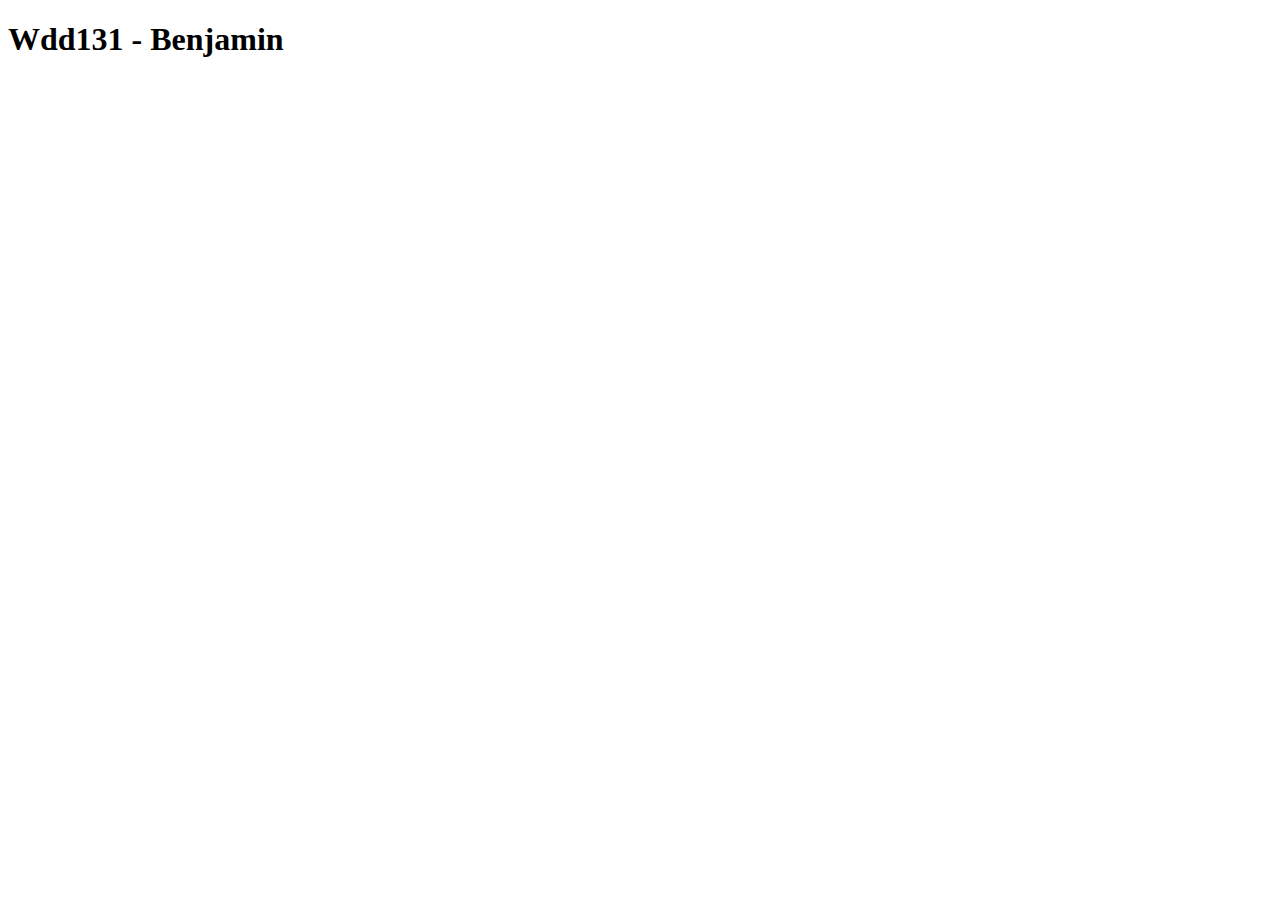
<file: index.html>
<!DOCTYPE html>
<html lang="en">
<head>
    <meta charset="UTF-8">
    <meta name="viewport" content="width=device-width, initial-scale=1.0">
    <title>Wdd 131</title>
</head>
<body>
    <h1>Wdd131 - Benjamin</h1>
</body>
</html>
</file>
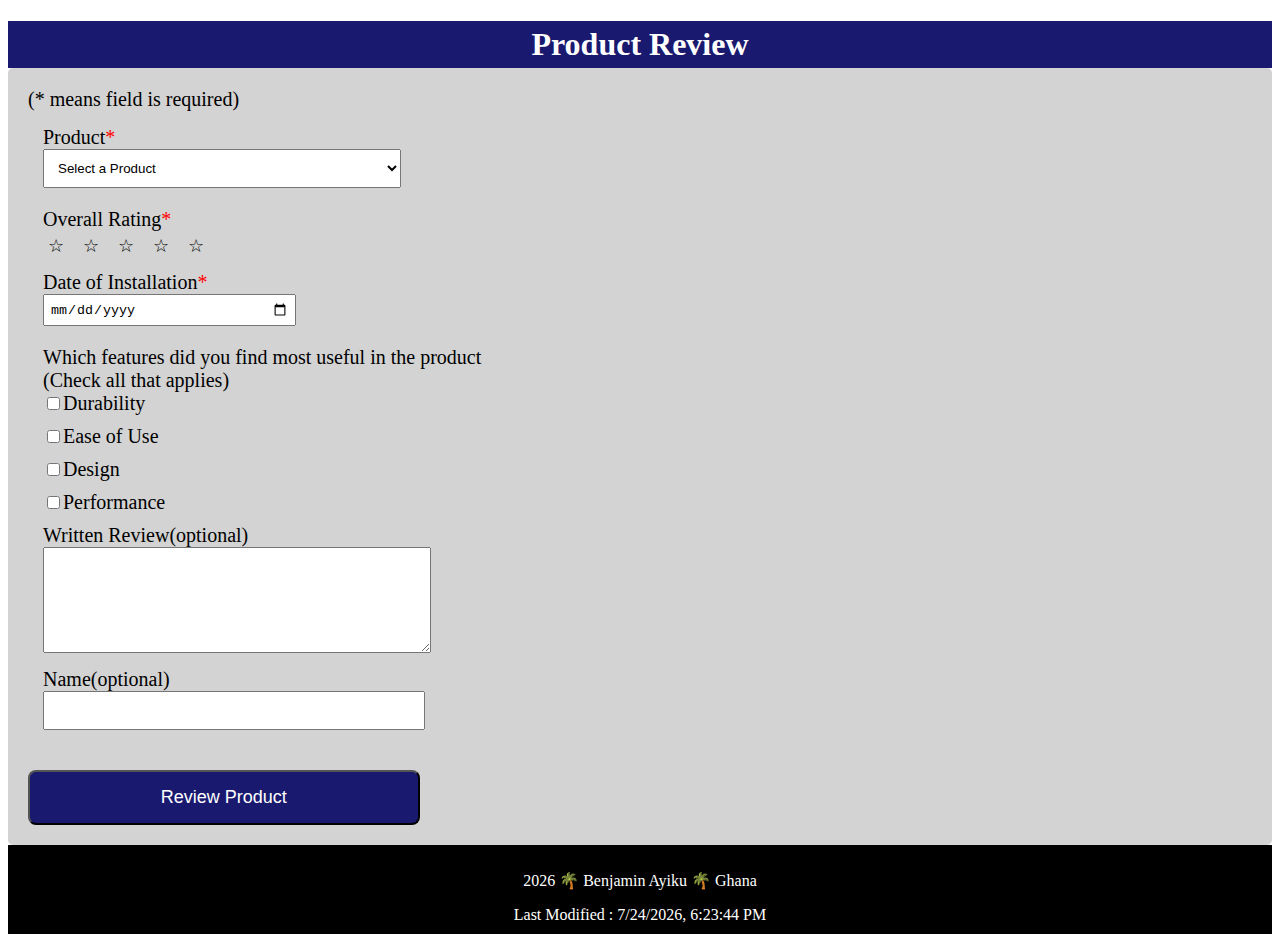
<file: form.html>
<!DOCTYPE html>
<html lang="en">
<head>
  <meta charset="UTF-8" />
  <meta name="viewport" content="width=device-width, initial-scale=1.0" />
  <meta name="description" content="wdd131 Dynamic Web Fundamentals product review page- Benjamin Tetteh Ayiku">
  <meta name="author" content="Benjamin Ayiku">
  <title>Product Review Form</title>
  <link rel="stylesheet" href="styles/form.css" />
  <script src="scripts/form.js" defer></script>
</head>
<body>
  <header>
    <h1>Product Review</h1>
  </header>

  <form method="get" action="review.html" class="form">
    <span>(* means field is required) </span>
    <fieldset>
      <label>Product<span style="color: red;">*</span><br>
            <select id="productoptions" name="product" required>
                <option value="" disabled selected hidden>Select a Product</option>
            </select>
      </label>      
            <div>Overall Rating<span style="color: red;">*</span></div>
            <div class="ratings">
                <input type="radio" name="ratings" id="fivestars" value="5" required>
                <label for="fivestars"></label>

                <input type="radio" name="ratings" id="fourstars" value="4">
                <label for="fourstars"></label>

                <input type="radio" name="ratings" id="threestars" value="3">
                <label for="threestars"></label>

                <input type="radio" name="ratings" id="twostars" value="2">
                <label for="twostars"></label>

                <input type="radio" name="ratings" id="onestars" value="1">
                <label for="onestars"></label>
            </div>
        <label>Date of Installation<span style="color: red;">*</span><br><input type="date" id="dateinstalled" name="datei" required></label>
        <div>Which features did you find most useful in the product<br>(Check all that applies)</div>
        <label><input type="checkbox" name="durability" id="durable" value="yes">Durability</label>
        <label><input type="checkbox" name="ease" id="ease" value="yes">Ease of Use</label>
        <label><input type="checkbox" name="design" id="design" value="yes">Design</label>
        <label><input type="checkbox" name="performance" id="performance" value="yes">Performance</label>

        <label>Written Review(optional)<br><textarea  name="review" id="review"></textarea></label>

        <label>Name(optional)<br><input type="text" name="name" id="customerName"></label>
    
    </fieldset>

    <input type="submit" value="Review Product">
  </form>

  <footer>
    <p><span id="currentyear"></span> 🌴 Benjamin Ayiku 🌴 Ghana</p>
    <span id="lastmodified"></span>
  </footer>
</body>
</html>
</file>
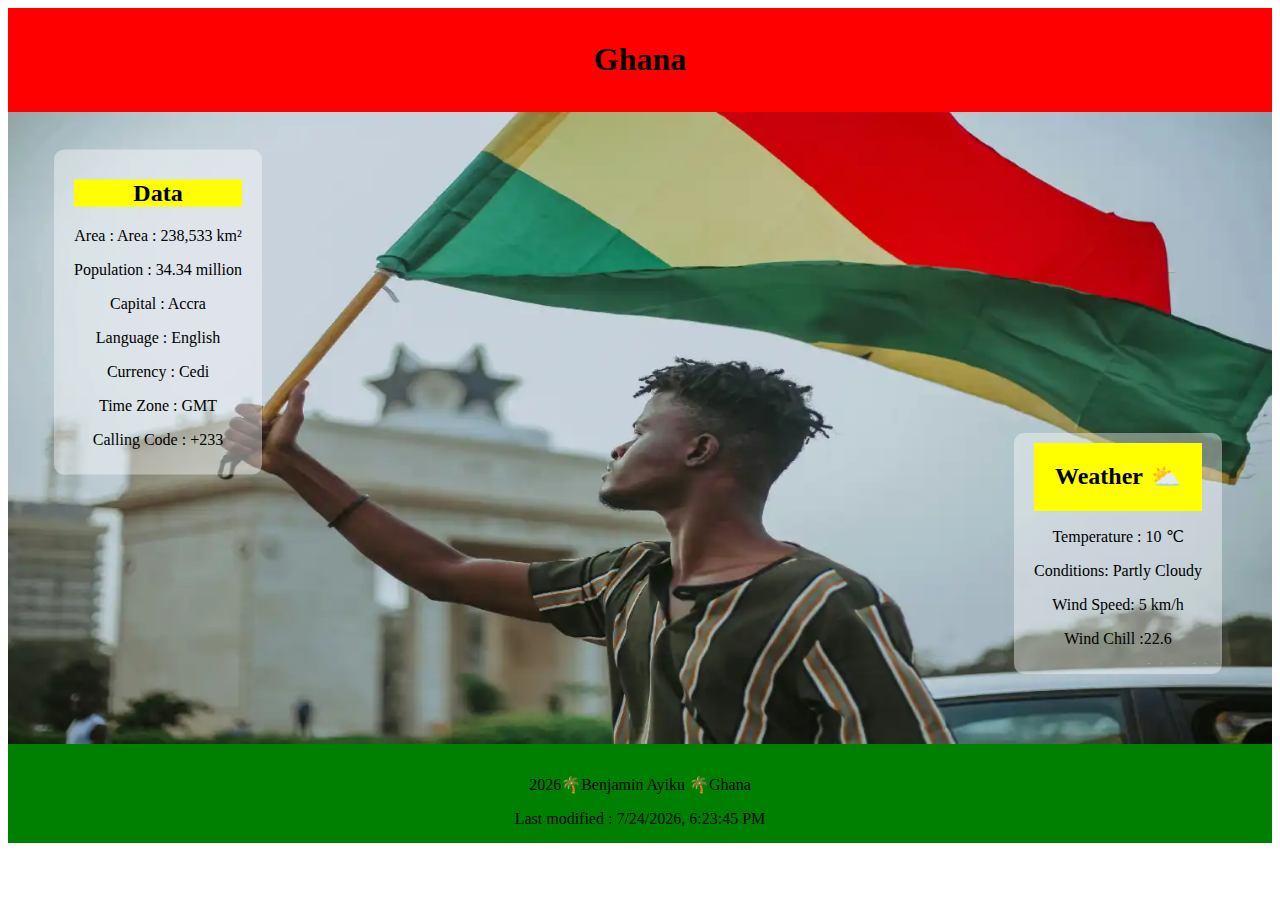
<file: place.html>
<!DOCTYPE html>
<html lang="en">
<head>
    <meta charset="UTF-8">
    <meta name="viewport" content="width=device-width, initial-scale=1.0">
    <meta name="description" content="A country page displaying some information">
    <meta name="author" content="Benjamin Ayiku">
    <link rel="stylesheet" href="styles/place.css">
    <link rel="stylesheet" href="styles/place-large.css">
    <script defer src="scripts/place.js"></script>
    <title>Country Page</title>
</head>
<body>
    <header>
        <h1>Ghana</h1>
    </header>
    <main>
        <div class="hero">
            <picture>
                <source srcset="images/hero-large.webp" media="(min-width :1000px)">
                <source srcset="images/hero-medium.webp" media="(min-width : 750px)">
                <img src="images/hero-small.webp" alt="A Ghananian waving the Ghana Flag" height="500px" width="250px">
            </picture>
            <div class="data">
                <div class="heading">
                    <h2>Data</h2>
                </div>
                <p>Area : Area : 238,533 km²</p>
                <p>Population : 34.34 million</p>
                <p>Capital :  Accra</p>
                <p>Language : English</p>
                <p>Currency : Cedi</p>
                <p>Time Zone : GMT</p>
                <p>Calling Code : +233</p></p>
            </div>

            <div class="weather">
                <div class="heading">
                    <h2>Weather</h2>
                </div>
                <p id="Temperature"></p>
                <p>Conditions: Partly Cloudy</p>
                <p id="wind"></p>
                <p id="windchill"></p>   
            </div>
        </div>
    </main>
    <footer>
        <p><span id="copyright"></span>🌴Benjamin Ayiku 🌴Ghana</p>
        <span id="lastmodified"></span>
    </footer>
    
</body>
</html>
</file>
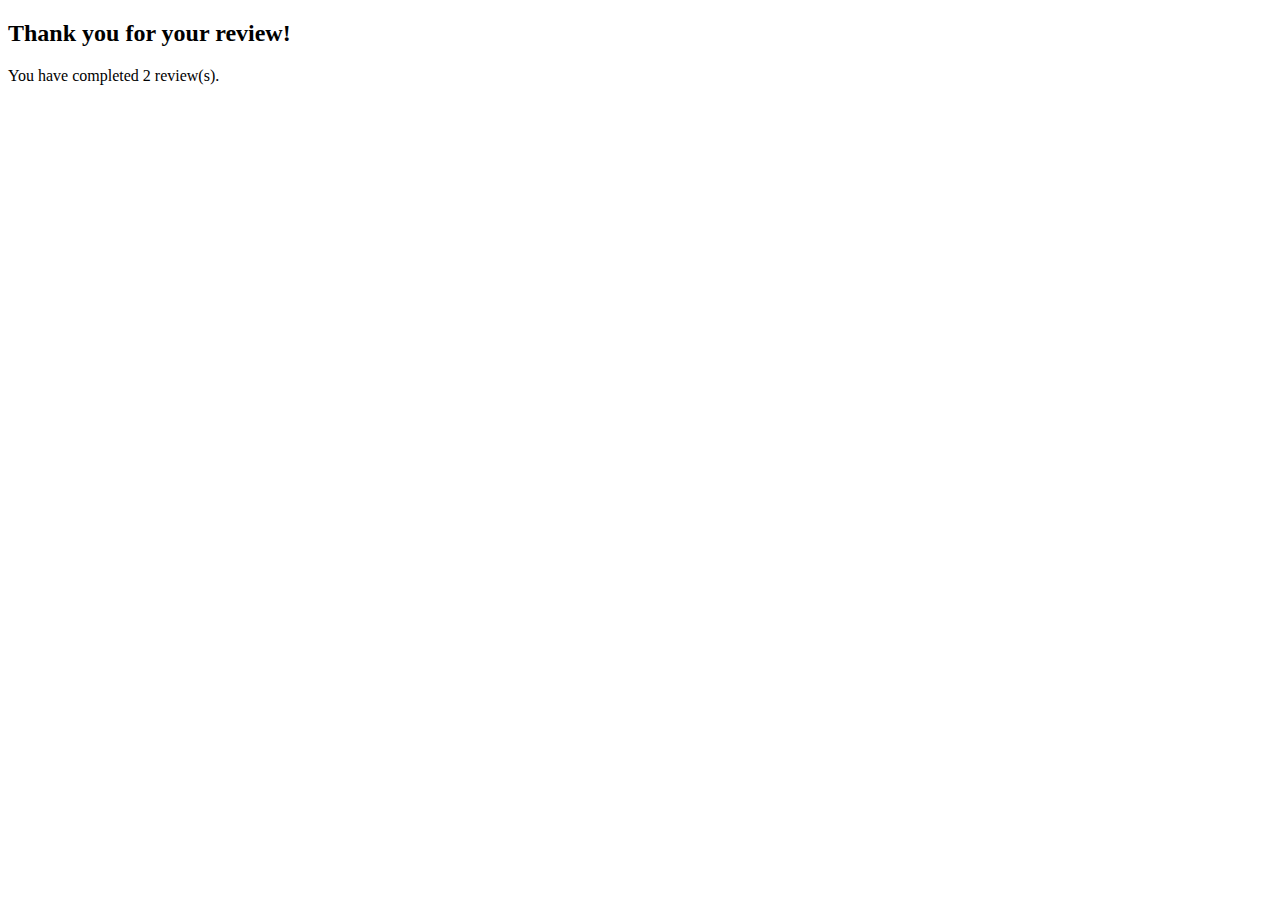
<file: review.html>
<!DOCTYPE html>
<html lang="en">
<head>
    <meta charset="UTF-8">
    <meta name="viewport" content="width=device-width, initial-scale=1.0">
    <meta name="description" content="wdd131 Dynamic Web Fundamentals landing page- Benjamin Tetteh Ayiku">
    <meta name="author" content="Benjamin Ayiku">
    <script src="scripts/review.js" defer></script>
    <title>Review</title>
</head>
<body>
    <h2>Thank you for your review!</h2>
    <p id="counterDisplay"></p>
</body>
</html>
</file>
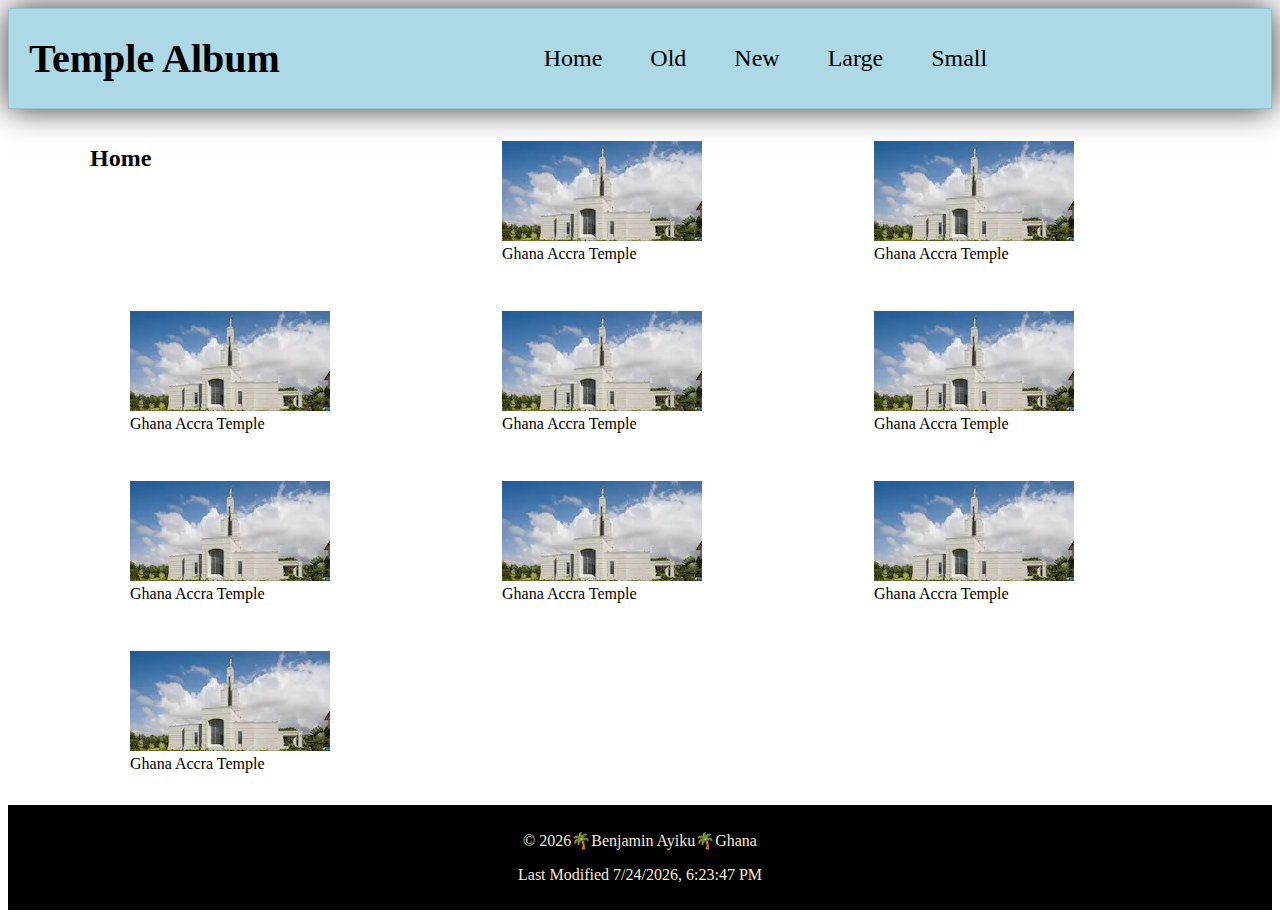
<file: temples.html>
<!DOCTYPE html>
<html lang="en">
<head>
    <meta charset="UTF-8">
    <meta name="viewport" content="width=device-width, initial-scale=1.0">
    <meta name="description" content="Responsive temple album page">
    <meta name="author" content="Benjamin Ayiku">
    <title>Temple Album</title>
    <link rel="stylesheet" href="styles/temple.css">
    <link rel="stylesheet" href="styles/temple-large.css">
    <script src="scripts/temple.js" defer></script>
</head>
<body>
    <header>
        <button id="menu"></button>
        <h1>Temple Album</h1>
        <nav>
            <ul>
                <li><a href="Home.html" >Home</a></li>
                <li><a href="Home.html" >Old</a></li>
                <li><a href="Home.html" >New</a></li>
                <li><a href="Home.html" >Large</a></li>
                <li><a href="Home.html" >Small</a></li>
            </ul>   
        </nav>
    </header>
    <main>
        <h2>Home</h2>
        <figure>
            <img src="images/accra_ghana_temple_lds.webp" alt="image of the Ghana Accra Temple">
            <figcaption>Ghana Accra Temple</figcaption>
        </figure>
        <figure>
            <img src="images/accra_ghana_temple_lds.webp" alt="image of the Ghana Accra Temple">
            <figcaption>Ghana Accra Temple</figcaption>
        </figure>
        <figure>
            <img src="images/accra_ghana_temple_lds.webp" alt="image of the Ghana Accra Temple">
            <figcaption>Ghana Accra Temple</figcaption>
        </figure>
        <figure>
            <img src="images/accra_ghana_temple_lds.webp" alt="image of the Ghana Accra Temple">
            <figcaption>Ghana Accra Temple</figcaption>
        </figure>
        <figure>
            <img src="images/accra_ghana_temple_lds.webp" alt="image of the Ghana Accra Temple">
            <figcaption>Ghana Accra Temple</figcaption>
        </figure>
        <figure>
            <img src="images/accra_ghana_temple_lds.webp" alt="image of the Ghana Accra Temple">
            <figcaption>Ghana Accra Temple</figcaption>
        </figure>
        <figure>
            <img src="images/accra_ghana_temple_lds.webp" alt="image of the Ghana Accra Temple">
            <figcaption>Ghana Accra Temple</figcaption>
        </figure>
        <figure>
            <img src="images/accra_ghana_temple_lds.webp" alt="image of the Ghana Accra Temple">
            <figcaption>Ghana Accra Temple</figcaption>
        </figure>
        <figure>
            <img src="images/accra_ghana_temple_lds.webp" alt="image of the Ghana Accra Temple">
            <figcaption>Ghana Accra Temple</figcaption>
        </figure>
    </main>
    <footer>
        <p id="year"></p>
        <p id="modified"></p>
    </footer>
</body>
</html>
</file>
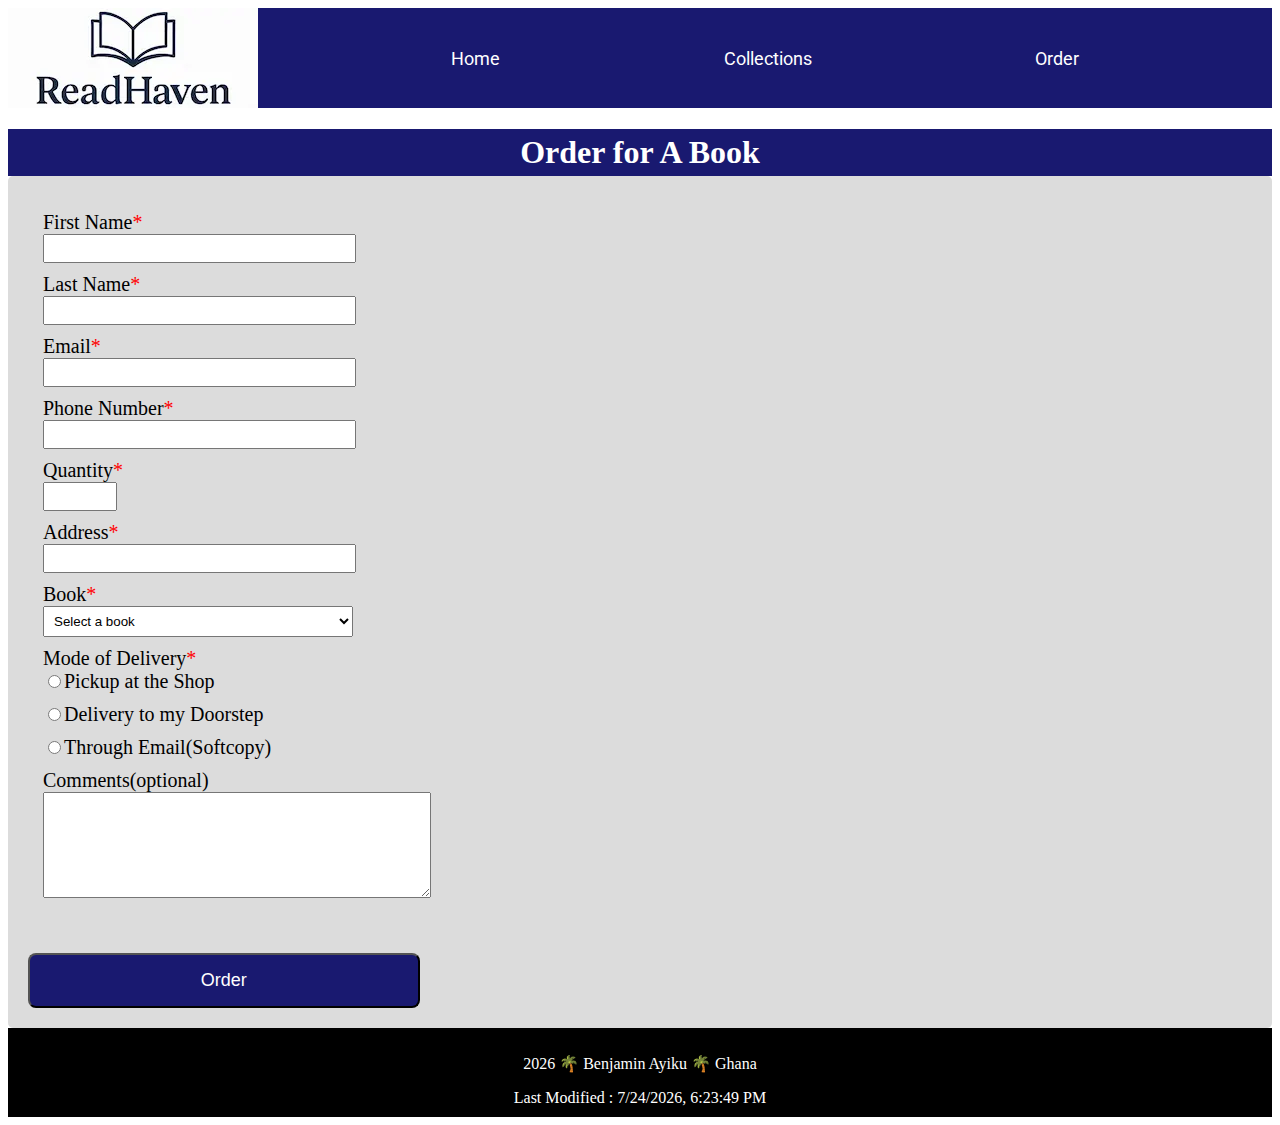
<file: projects/order.html>
<!DOCTYPE html>
<html lang="en">
<head>
    <meta charset="UTF-8">
    <meta name="viewport" content="width=device-width, initial-scale=1.0">
    <meta name="description" content="wdd131 Dynamic Web Fundamentals Final Project- Benjamin Tetteh Ayiku">
    <meta name="author" content="Benjamin Ayiku">
    <link rel="preconnect" href="https://fonts.googleapis.com">
    <link rel="preconnect" href="https://fonts.gstatic.com" crossorigin>
    <link href="https://fonts.googleapis.com/css2?family=Merriweather:ital,opsz,wght@0,18..144,300..900;1,18..144,300..900&family=Roboto:ital,wght@0,100..900;1,100..900&display=swap" rel="stylesheet">
    <script src="scripts/orderform.js" defer></script>
    <script src="scripts/dates.js" defer></script>
    <link rel="stylesheet" href="styles/projectlarge.css">
    <link rel="stylesheet" href="styles/mobile.css">
    <title>Read Haven Website</title>
</head>
<body>
    <header>
        <img src="images/logo.webp" width="250" height="100" alt="site logo">
        <button id="nav-button" class="hamburger" aria-label="navigation"></button>
        <nav class="navbar">
            <a href="index.html">Home</a>
            <a href="collections.html">Collections</a>
            <a href="order.html">Order</a>
        </nav>
    </header>
    <main>
        <h1>Order for A Book</h1>
        <form method="get" action="orderplaced.html" class="form">
            <fieldset>
                <label>First Name<span style="color: red;">*</span><br><input type="text" name="firstname" id="customerName" required></label>
                <label>Last Name<span style="color: red;">*</span><br><input type="text" name="lastname" id="customerName" required></label>
                <label>Email<span style="color: red;">*</span><br><input type="email" name="emailaddress" id="emailaddress" required></label>
                <label>Phone Number<span style="color: red;">*</span><br><input type="tel" name="phoneNo" id="phoneno" required></label>
                <label>Quantity<span style="color: red;">*</span><br><input type="number" name="number" id="number" required></label>
                <label>Address<span style="color: red;">*</span><br><input type="text" name="Address" id="Address" required></label>

                <label>Book<span style="color: red;">*</span><br>
                    <select id="productoptions" name="product" required>
                            <option value="" disabled selected hidden>Select a book</option>
                    </select>

                <div>Mode of Delivery<span style="color: red;">*</span></div>
                   <label><input type="radio" name="delivery" value="shop">Pickup at the Shop</label>
                   <label><input type="radio" name="delivery" value="doorstep">Delivery to my Doorstep</label>
                   <label><input type="radio" name="delivery" value="online">Through Email(Softcopy)</label>

                <label>Comments(optional)<br><textarea  name="review" id="review"></textarea></label>
            </fieldset>
            <input type="submit" value="Order">
        </form>
    </main>
     <footer>
        <p><span id="currentyear"></span> 🌴 Benjamin Ayiku 🌴 Ghana</p>
        <span id="lastmodified"></span>
  </footer>
    
</body>
</html>
</file>
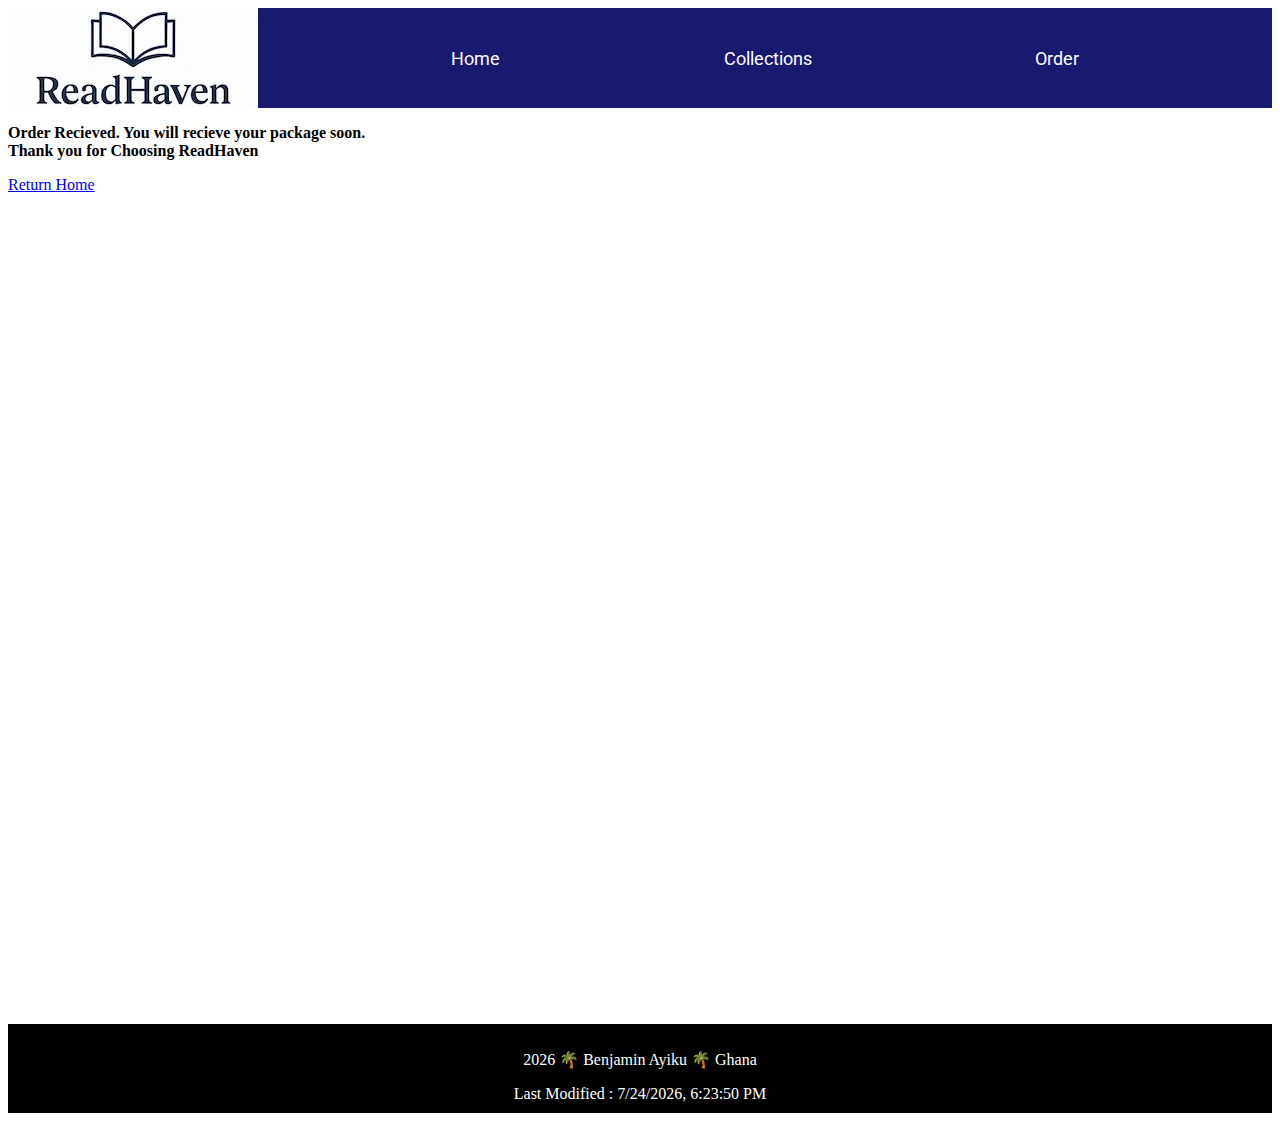
<file: projects/orderplaced.html>
<!DOCTYPE html>
<html lang="en">
<head>
    <meta charset="UTF-8">
    <meta name="viewport" content="width=device-width, initial-scale=1.0">
    <meta name="description" content="wdd131 Dynamic Web Fundamentals Final Project- Benjamin Tetteh Ayiku">
    <meta name="author" content="Benjamin Ayiku">
    <link rel="preconnect" href="https://fonts.googleapis.com">
    <link rel="preconnect" href="https://fonts.gstatic.com" crossorigin>
    <link href="https://fonts.googleapis.com/css2?family=Merriweather:ital,opsz,wght@0,18..144,300..900;1,18..144,300..900&family=Roboto:ital,wght@0,100..900;1,100..900&display=swap" rel="stylesheet">
    <script src="scripts/orderform.js" defer></script>
    <script src="scripts/dates.js" defer></script>
    <link rel="stylesheet" href="styles/projectlarge.css">
    <title>Read Haven Website</title>
</head>
<body>
    <header>
        <img src="images/logo.webp" width="250" height="100" alt="site logo">
        <nav class="navbar">
            <a href="index.html">Home</a>
            <a href="collections.html">Collections</a>
            <a href="Order.html">Order</a>
        </nav>
    </header>
    <main style="height: 100vh;">
        <p><b>Order Recieved. You will recieve your package soon.<br>Thank you for Choosing ReadHaven</br></b></p>
        <a href="index.html"><span>Return Home</span></a>
    </main>
     <footer>
        <p><span id="currentyear"></span> 🌴 Benjamin Ayiku 🌴 Ghana</p>
        <span id="lastmodified"></span>
  </footer>
    
</body>
</html>
</file>
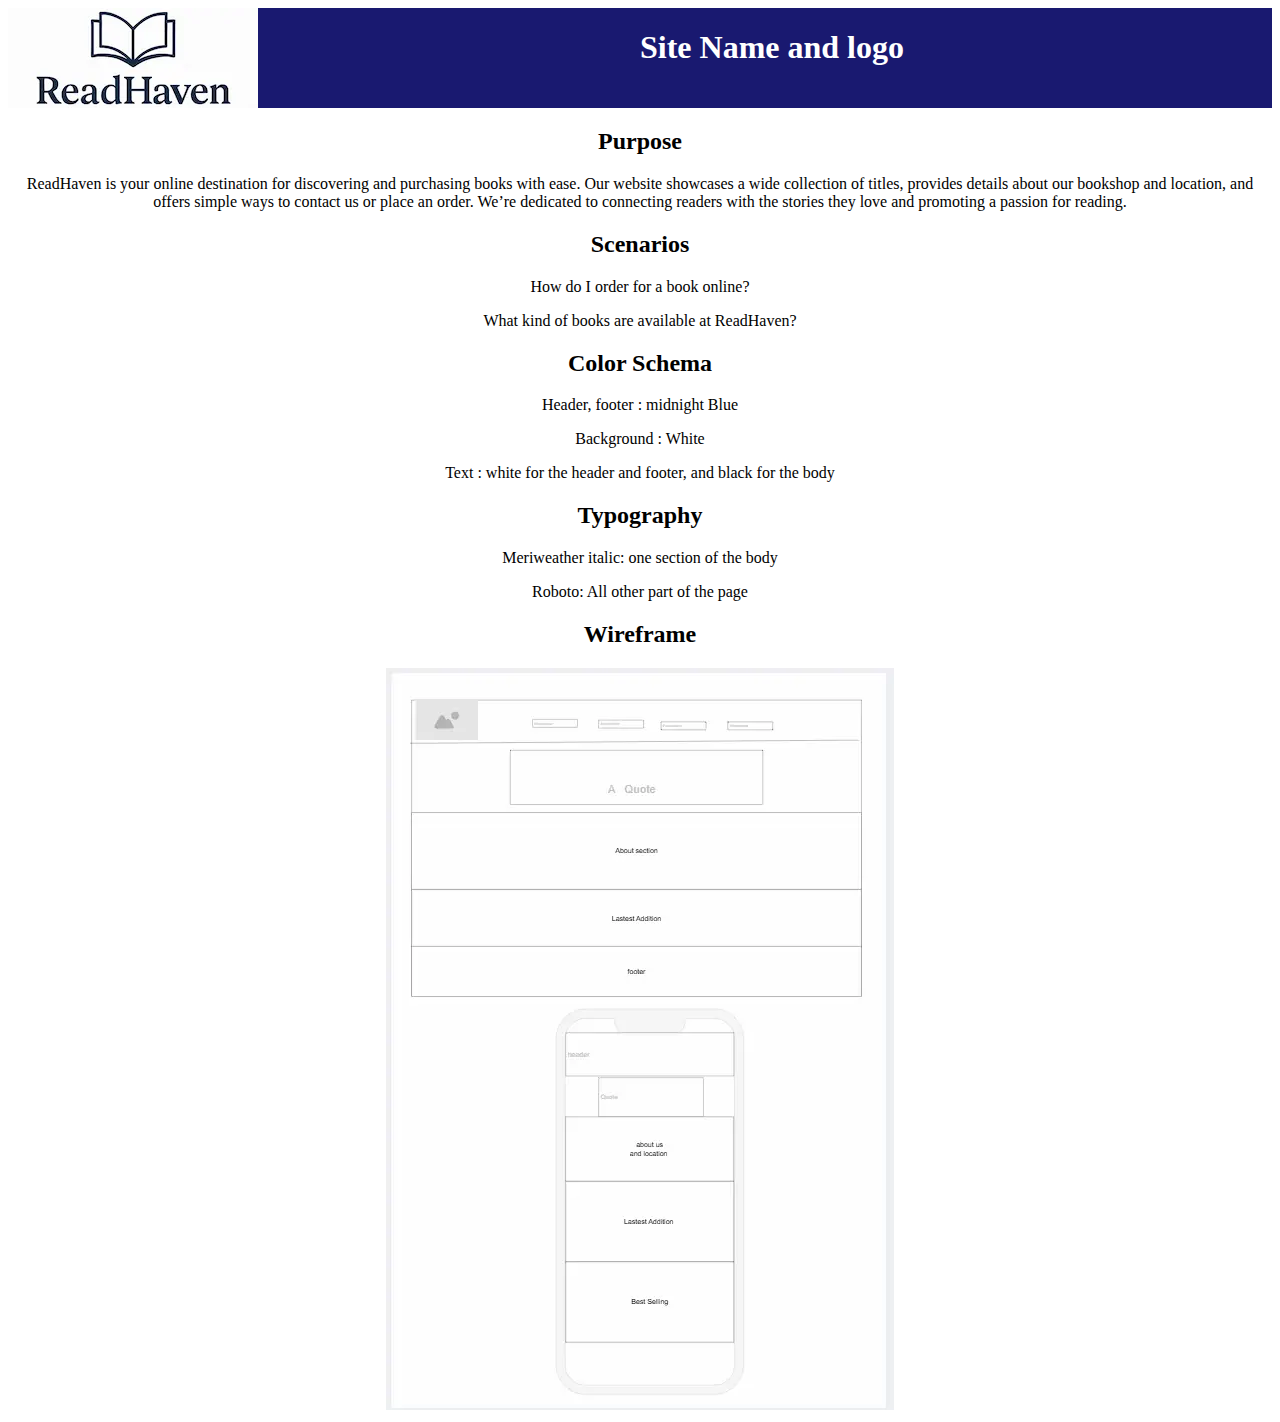
<file: projects/siteplan.html>
<!DOCTYPE html>
<html lang="en">
<head>
    <meta charset="UTF-8">
    <meta name="viewport" content="width=device-width, initial-scale=1.0">
    <meta name="author" content="Benjamin Ayiku">
    <link rel="stylesheet" href="styles/siteplan.css">
    <title>Site Plan</title>
</head>
<body>
    <header>
        <img src="images/logo.webp" width="250" height="100" alt="site logo">
        <h1>Site Name and logo</h1>
    </header>
    <main>
        <div>
            <h2>Purpose</h2>
            <p>ReadHaven is your online destination for discovering and purchasing books with ease. Our website showcases a wide collection of titles, provides details about our bookshop and location, and offers simple ways to contact us or place an order. We’re dedicated to connecting readers with the stories they love and promoting a passion for reading.</p>
        </div>
        <div>
            <h2>Scenarios</h2>
            <P>How do I order for a book online?</P>
            <p>What kind of books are available at ReadHaven?</p>
        </div>
        <div>
            <h2>Color Schema</h2>
            <p>Header, footer : midnight Blue</p>
            <p>Background : White</p>
            <p>Text : white for the header and footer, and black for the body</p>
        </div>
        <div>
            <h2>Typography</h2>
            <p>Meriweather italic: one section of the body</p>
            <p>Roboto: All other part of the page</p>
        </div>
        <div>
            <h2>Wireframe</h2>
            <img src="images/homepage.webp" alt="wireframe" loading="lazy">
        </div>

    </main>
    
</body>
</html>
</file>
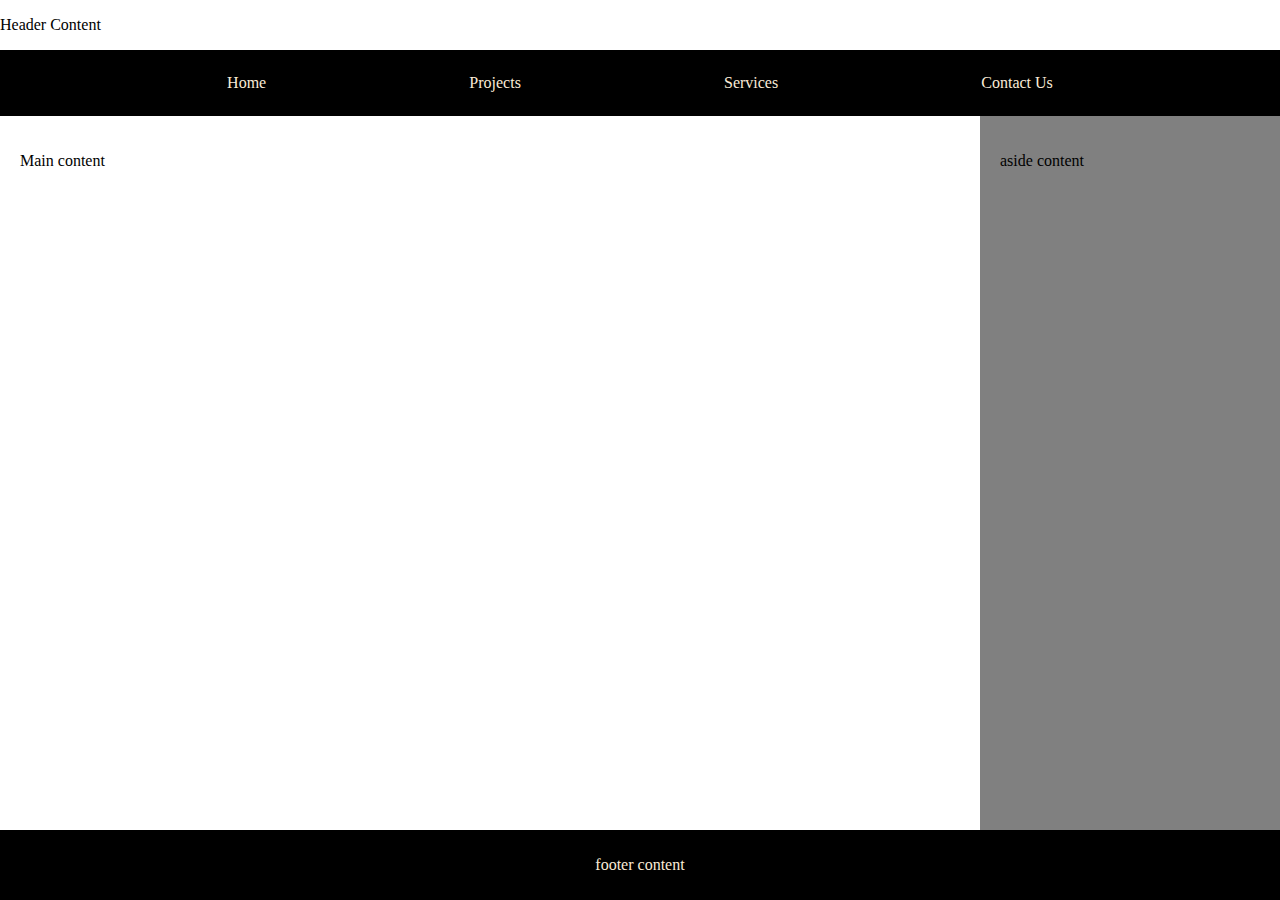
<file: week01/basic-layout.html>
<!DOCTYPE html>
<html lang="en">
<head>
    <meta charset="UTF-8">
    <meta name="viewport" content="width=device-width, initial-scale=1.0">
    <title>Benjamin Ayiku WDD131</title>
    <link rel="stylesheet" href="styles/layout.css">
</head>
<body>
    <header>
        <div class="header-content">
            <p>Header Content</p>
        </div>
        <nav>
            <a href="home.html">Home</a>
            <a href="projects.html">Projects</a>
            <a href="services.html">Services</a>
            <a href="contact.html">Contact Us</a>
        </nav>
    </header>
    <main>
        <p>Main content</p>
    </main>
    <aside>
        <p>aside content</p>
    </aside>
    <footer>
        <p>footer content</p>
    </footer>

</body>
</html>
</file>
<file: styles/form.css>
h1{
    background-color: midnightblue;
    color: white;
    text-align: center;
    padding: 5px;
    margin-bottom: 0%;

}

.form{
    background-color: lightgray;
    padding: 20px;
    font-size: 20px;
    border-radius: 5px;
    margin-bottom: 0%; 
}

fieldset {
  border: none;
  margin: 5px;
  padding: 10px;
}

.form label{
    display: block;
    padding-bottom: 10px;
}

.form div{
    padding-top: 10px;
}

.form select, .form input[type="text"] {
    padding: 10px;
    width: 30%;
}

.form input[type="date"]{
    padding: 5px;
    width: 20%;
}

.form textarea{
    width: 32%;
    height: 100px;
}

.form input[type="submit"]{
    background-color: midnightblue;
    color: white;
    padding: 15px;
    width: 32%;
    font-size: large;
    border-radius: 8px;
    margin-top: 15px;
}


input[type="radio"] {
	display: none;
	position: relative;
	caret-color: rgba(0, 0, 0, 0);
}

.ratings {
	display: flex;
	flex-direction: row-reverse;
	justify-content: left;
}

.ratings > label {
	color: black;
	width: 30px;
	height: 10px;
	margin-left: 5px;
    padding-bottom: 20px;
    font-size: large;
	display: flex;
	align-items: center;
	caret-color: rgba(0, 0, 0, 0); 
}

.ratings > label:hover {
	color: #000;
}

.ratings > label::before {
	content: "\2606";
}

.ratings input:checked ~ label::before {
	content: "\2605";
}


footer{
    background-color: #000;
    color: white;
    text-align: center;
    padding: 10px;
}
</file>
<file: styles/place.css>
@media screen and (min-width:500px){
  
    header{
    background-color: red;
    padding: 12px;
    color: black;
}

h1{
    text-align: center;
}


.hero{
    position: relative;
    display: block;
    margin: 0;
    padding: 0;
   
    
}

.hero picture img {
    display: block;
    width: 100%;
    height: 100%;
    object-fit: cover;
    
}

.data{
    text-align: center;
}

.weather{
    text-align: center;
}

footer{
    background-color: green;
    text-align: center;
    padding: 15px;
    color: black;
}
.weather .heading h2::after {
  content: "";
  display: block;
  width: 50px;    
  height: 50px;
  margin: 0.5rem auto;  
  background: url("../images/weather-icon.svg") no-repeat center/contain;
}

}
</file>
<file: styles/place-large.css>
@media screen and (min-width: 750px) {
    
header{
    background-color: red;
    padding: 12px;
    color: black;
}

h1{
    text-align: center;
}


.hero{
    position: relative;
    display: block;
    margin: 0;
    padding: 0;
   
    
}

.hero picture img {
    display: block;
    width: 100%;
    height: auto;
    
}

.data{
    position: absolute;
    top: 200px;
    left: 150px;
    transform: translate(-50%, -50%);
    background-color: rgb(255, 255, 255, 0.4);
    text-align: center;
    padding: 10px 20px;
    border-radius: 10px;
}

.weather{
    position: absolute;
    bottom: 70px;
    right: 50px;
    background-color: rgb(255, 255, 255, 0.4);
    text-align: center;
    padding: 10px 20px;
    border-radius: 10px;  
}

.heading{
    background-color: yellow;
}

footer{
    background-color: green;
    text-align: center;
    padding: 15px;
    color: black;
}

 .weather .heading h2 {
    display: inline-flex;
    align-items: center; 
    gap: 0.5rem;         
  }

  .weather .heading h2::after {
    content: "⛅";       
    background: none;  
    display: inline;    
    width: auto;
    height: auto;
    font-size: 1.5rem;  
    margin: 0;          
  }




}
</file>
<file: styles/temple.css>
@media screen and (max-width: 768px) {
 
  #menu {
    font-size: 1.5rem;
    border: 0;
    background: none;
    color: #000;
    position: absolute;
    top: 1rem;
    right: 1rem;
    z-index: 2; 
  }

  
  #menu::before {
    content: "☰";
  }

 
  #menu.open::before {
    content: "❎";
  }

 
  nav ul {
    display: none;
    flex-direction: column;
    background-color: #36454f;
    padding: 0;
    margin: 1rem 0 0 0;
  }

 
  nav ul.show {
    display: flex;
  }

  nav li {
    margin: 0;
  }

  nav a {
    display: block;
    color: white;
    text-align: center;
    padding: 1rem;
    text-decoration: none;
    font-size: larger;
  }

  nav a:hover {
    background-color: #eee;
    color: #000;
  }

  header {
    background-color: lightblue;
    display: grid;
    gap: 1rem;
    padding: 20px;
    border: 1px solid rgba(0, 0, 0, 0.1);
  }

  h1 {
    font-size: 2rem;
  }

  main {
    display: grid;
    grid-template-columns: 1fr; 
    gap: 1rem;
    padding: 1rem;
    max-width: 1100px;
    margin: 0 auto;
  }

  figure {
    margin: 0;
    padding: 0;
  }

  footer {
    background-color: black;
    color: antiquewhite;
    text-align: center;
    padding: 10px;
  }
}
</file>
<file: styles/temple-large.css>
@media screen and (min-width: 769px) {
 
  #menu {
    display: none;
  }

  nav ul {
    display: flex;
    flex-direction: row;
    padding: 0;
    margin: 0;
    justify-content: center;
    gap: 1rem;
  }

  nav li {
    list-style: none;
  }

  nav a {
    display: block;
    color: black;
    text-align: center;
    padding: 1rem;
    text-decoration: none;
    font-size:x-large;
  }

  nav a:hover {
    text-decoration: underline;
    color: white;
  }

  .active {
    color: yellow;
  }

  header {
    background-color: lightblue;
    display: grid;
    grid-template-columns: auto 1fr;
    align-items: center;
    padding: 20px;
    border: 1px solid rgba(0, 0, 0, 0.1);
    box-shadow: 0 0 30px #333;
  }

  h1 {
    font-size: 2.5rem;
    margin: 0;
  }

  main {
    display: grid;
    grid-template-columns: repeat(3, 1fr); 
    gap: 1rem;
    max-width: 1100px;
    margin: 0 auto;
    padding: 1rem;
  }

  main h1 {
    grid-column: 1 / -1; 
    text-align: center;
    font-size: 2rem; 
    margin: 0 auto 1rem auto; 
}

  footer {
    background-color: black;
    color: antiquewhite;
    text-align: center;
    padding: 10px;
  }
}
</file>
<file: projects/styles/projectlarge.css>
header{
    background-color: midnightblue;
    display: grid;
    grid-template-columns: min-content auto;
    align-items: center;
}


.main-menu a:hover{
    text-decoration: underline;
    text-decoration-color: yellow;
}


.navbar {
  display: flex;          
  gap: 30px;
  margin: 0;
  padding: 0;
  align-items: center;
  justify-content:space-evenly;
}

.navbar a {
  color: white;
  text-decoration: none;
  display: block;
  font-family: 'roboto' ;
  font-size: 18px;
}

.navbar  a:hover {
  text-decoration: underline;
  text-decoration-color: yellow;
}

.quote p{
    font-family: 'meriweather';
    font-size: 30px;
    font-style: italic;
    text-align: center;
    padding: 30px;
}

.aboutus{
    font-family: 'roboto' ;
    font-size: 17px;
    text-align: center;
    border-top: solid 1px black;
    border-bottom: solid 1px black;
    padding: 15px;
    background-color: rgb(243, 244, 245);
}

.bookscat {
    display: grid;
    grid-template-columns: 1fr 1fr;
}


#latestAddition {
  display: grid;
  grid-template-columns: repeat(auto-fit, minmax(180px, 1fr));
  gap: 10px;
  width: 100%;
  padding-top: 25px;
  font-family: 'meriweather';
  font-size: 15px;
  font-style: italic;
}

#bestselling{
  display: grid;
  grid-template-columns: repeat(auto-fit, minmax(180px, 1fr));
  gap: 10px;
  width: 100%;
  padding-top: 25px;
  font-family: 'meriweather';
  font-size: 15px;
  font-style: italic;

}



.bookcard {
  padding: 5px;
  border-radius: 8px;
  text-align: center;
  width: 180px;
   
  
}

.bookcard img {
  max-width: 120px;  
  max-height: 320px;
  border-radius: 5px;
  margin-bottom: 0.5rem;
}

 #latestAddition h3, #bestselling h3 {
  grid-column: 1 / -1; 
  text-align: center;
  margin-bottom: 10px;
}


h1{
    background-color: midnightblue;
    color: white;
    text-align: center;
    padding: 5px;
    margin-bottom: 0%;
}

#collectionsbtn{
    border-radius: 30px;
    padding: 10px;
    background-color:midnightblue;
}

#collectionsbtn a{
    color: white;
}

.form{
    background-color: gainsboro;
    padding: 20px;
    font-size: 20px;
    border-radius: 5px;
    margin-bottom: 0%; 
}

fieldset {
  border: none;
  margin: 5px;
  padding: 10px;
}

.form label{
    display: block;
    padding-bottom: 10px;
}

.form div{
    padding-top: 10px;
}

.form input[type="text"], .form input[type="tel"], .form input[type="email"] {
    padding: 5px;
    width: 25%;
}

.form input[type="number"]{
    padding: 5px;
    width: 5%;
}

.form select{
    padding: 6px;
    width: 26%;
}

.form textarea{
    width: 32%;
    height: 100px;
}

.form input[type="submit"]{
    background-color: midnightblue;
    color: white;
    padding: 15px;
    width: 32%;
    font-size: large;
    border-radius: 8px;
    margin-top: 15px;
}

.ratings {
	display: flex;
	flex-direction: row-reverse;
	justify-content: left;
}

.ratings > label {
	color: black;
	width: 30px;
	height: 10px;
	margin-left: 5px;
    padding-bottom: 20px;
    font-size: large;
	display: flex;
	align-items: center;
	caret-color: rgba(0, 0, 0, 0); 
}

.ratings > label:hover {
	color: #000;
}

.ratings > label::before {
	content: "\2606";
}

.ratings input:checked ~ label::before {
	content: "\2605";
}


.Collections {
  list-style: none;       
  display: flex;          
  gap: 15px;            
  justify-content: center; 
  padding: 0;
  margin: 0;
}

.Collections li {
  
  padding: 8px 12px;
  border-radius: 8px;
}

footer{
    background-color: #000;
    color: white;
    text-align: center;
    padding: 10px;
}

.Collections {
  list-style: none;
  display: flex;
  gap: 20px;
  justify-content: center;
  padding: 0;
}

.Collections a {
  text-decoration: none;
  font-weight: bold;
  color: #333;
}

#bookDisplay {
  display: grid;
  grid-template-columns: repeat(auto-fit, minmax(200px, 1fr));
  gap: 15px;
  margin-top: 20px;
}

.bookcard img {
  width: 100%;
  height: auto;
  border-radius: 8px;
}

.hamburger{
        display: none;
    }
</file>
<file: projects/styles/mobile.css>
@media screen and (max-width: 640px) {
    
    header{
        display: flex;
        align-items: center;
        justify-content: space-between;
        padding: 10px 15px;
        background-color: midnightblue;
        position: relative;
    }


    .hamburger {
        display: block;
        width: 35px;
        height: 35px;
        background-color: white;
        border: none;
        cursor: pointer;
        position: relative;
        font-size: 2rem;
        font-weight: bold;
    }

    .hamburger::before {
        content: '☰';
        position: absolute;
        top: 50%;
        left: 50%;
        transform: translate(-50%, -50%);
    }

    .hamburger.open::before {
        content: '✕';
    }

    
    .navbar {
        display: none;
        flex-direction: column;
        position: absolute;
        top: 100%;
        left: 0;
        width: 100%;
        background-color: black;
        }

    .navbar.open {
        display: flex;
    }

    .navbar a {
        display: block;
        padding: 20px 15px;
        background-color:black;
        color: white;
        text-decoration: none;
        border-bottom: 1px solid black;
        font-size: 18px;
    } 

    main {
    display: block;
    width: 100%;
    max-width: 1200px;
    margin: 0 auto;
    padding: 20px;
    }

}
</file>
<file: projects/styles/siteplan.css>
header{
    background-color: midnightblue;
    color: white;
    display: grid;
    grid-template-columns: 1fr 1fr;
}


h2{
    text-align: center;
}

div{
    text-align: center;
}
</file>
<file: week01/styles/layout.css>
body{
    display: grid;
    grid-template-areas:
    "header header"
    "main sidebar"
    "footer footer";
    grid-template-columns: 1fr 300px;
    grid-template-rows: auto 1fr auto;
    height:100vh;
    margin: 0;
}

main{
    grid-area: main;
    background: white;
    padding: 20px;
    height: 80px;
}

aside{
    grid-area: sidebar;
    background: gray;
    padding: 20px;
}

header{
    grid-area: header;
}

.header.content{
    background-color: lightskyblue;
    height: 80px;
    font-family: 'Times New Roman', Times, serif;
    font-size: 24px;
    text-align: center;
}

nav {
    background-color: black;
    display:flex;
    justify-content:space-evenly;
    padding: 24px;
    text-align:center;
}

nav a{
    color:antiquewhite;
    text-decoration: none;
}

footer{
    grid-area: footer;
    background-color: black;
    color: antiquewhite;
    text-align: center;
    padding: 10px;
}
</file>
